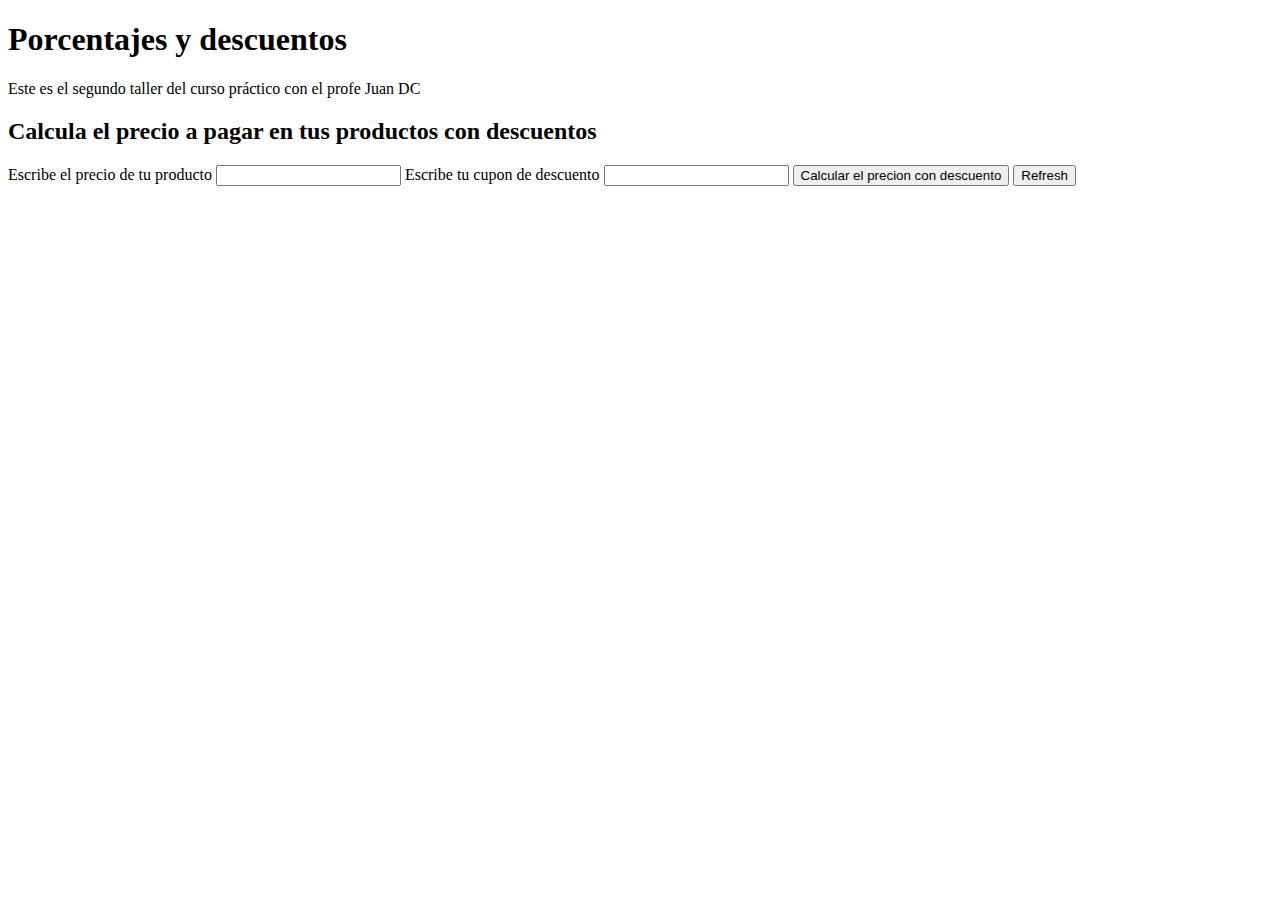
<file: descuentos.html>
<!DOCTYPE html>
<html lang="en">
<head>
    <meta charset="UTF-8">
    <meta http-equiv="X-UA-Compatible" content="IE=edge">
    <meta name="viewport" content="width=device-width, initial-scale=1.0">
    <title>Descuentos y porcentajes | Curso práctico de JS</title>
</head>
<body>
    <header>
        <h1>Porcentajes y descuentos</h1>
        <p>Este es el segundo taller del curso práctico con el profe Juan DC</p>
    </header>
    <main>
        <section>
            <h2>Calcula el precio a pagar en tus productos con descuentos</h2>
            <form action="">
                <label for="InputPrice">Escribe el precio de tu producto</label>
                <input id="InputPrice" type="number">
                <label for="InputCupon">Escribe tu cupon de descuento</label>
                <input id="InputCupon" type="text">
                <button type="button" onclick="onClickButtonPriceDiscount()">
                    Calcular el precion con descuento
                </button>
                <button>
                    Refresh
                </button>
                <p id="resultPrice"></p>
            </form>
        </section>
    </main>
    <script src="./descuentos.js"></script>
</body>
</html>
</file>
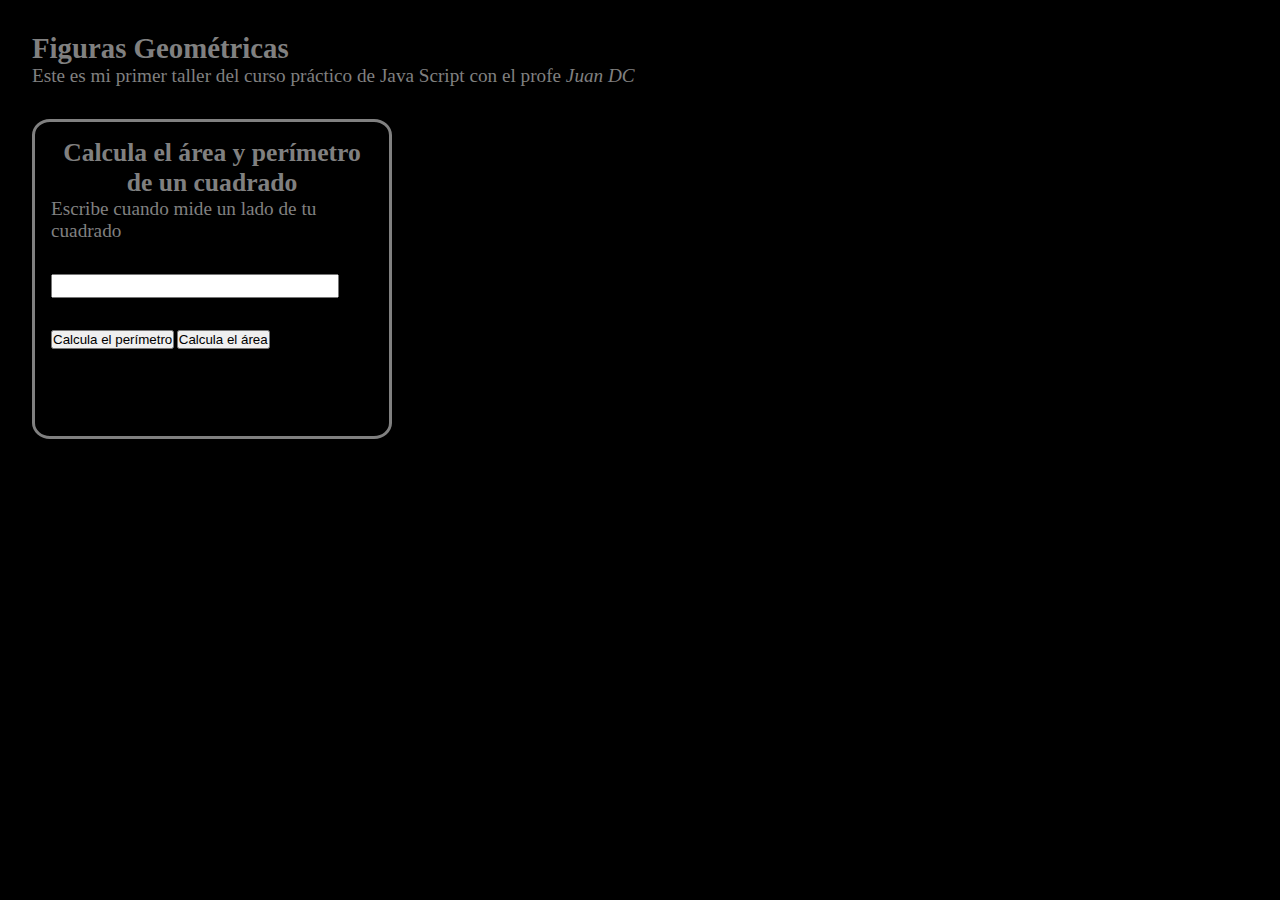
<file: figuras.html>
<!DOCTYPE html>
<html lang="en">
<head>
    <meta charset="UTF-8">
    <meta http-equiv="X-UA-Compatible" content="IE=edge">
    <meta name="viewport" content="width=device-width, initial-scale=1.0">
    <title>Figuras Geométrcas | primeros pasos prácticos con JS</title>
    <link rel="stylesheet" href="./figuras.css">
</head>
<body>
    <header>
    <h1>Figuras Geométricas</h1>
    <p>Este es mi primer taller del curso práctico de Java Script con el profe <i>Juan DC</i></p>
    </header>
    <main>
        <section class="square">
            <h2>Calcula el área y perímetro de un cuadrado</h2>
            <form class="square_form" action="">
                <label for="InputCuadrado">
                    Escribe cuando mide un lado de tu cuadrado
                </label>
            </br>
                <input id="InputCuadrado" type="number">
                <button type="button" onclick="calcularPerimetroCuadrado()">
                    Calcula el perímetro
                </button>
                <button type="button" onclick="calcularAreaCuadrado()">
                    Calcula el área
                </button>
            </form>
        </section>
    </main>
    <script src="./figuras.js"></script>
</body>
</html>
</file>
<file: figuras.css>
* {
  -webkit-box-sizing: border-box;
          box-sizing: border-box;
  margin: 0;
  padding: 0;
}

body {
  background: black;
  color: gray;
  font-size: 62.5%;
}

body header {
  margin: 2rem;
}

body header h1 {
  font-size: 1.8rem;
}

body header p {
  font-size: 1.2rem;
}

body main {
  margin: 2rem;
}

body main .square {
  width: 22.5rem;
  height: 20rem;
  padding: 1rem;
  border: solid gray 0.2rem;
  border-radius: 5%;
  display: -webkit-box;
  display: -ms-flexbox;
  display: flex;
  -webkit-box-orient: vertical;
  -webkit-box-direction: normal;
      -ms-flex-direction: column;
          flex-direction: column;
}

body main .square h2 {
  font-size: 1.6rem;
  text-align: center;
}

body main .square label {
  font-size: 1.2rem;
}

body main .square input {
  margin: 2rem auto;
  width: 18rem;
  height: 1.5rem;
}
/*# sourceMappingURL=figuras.css.map */
</file>
